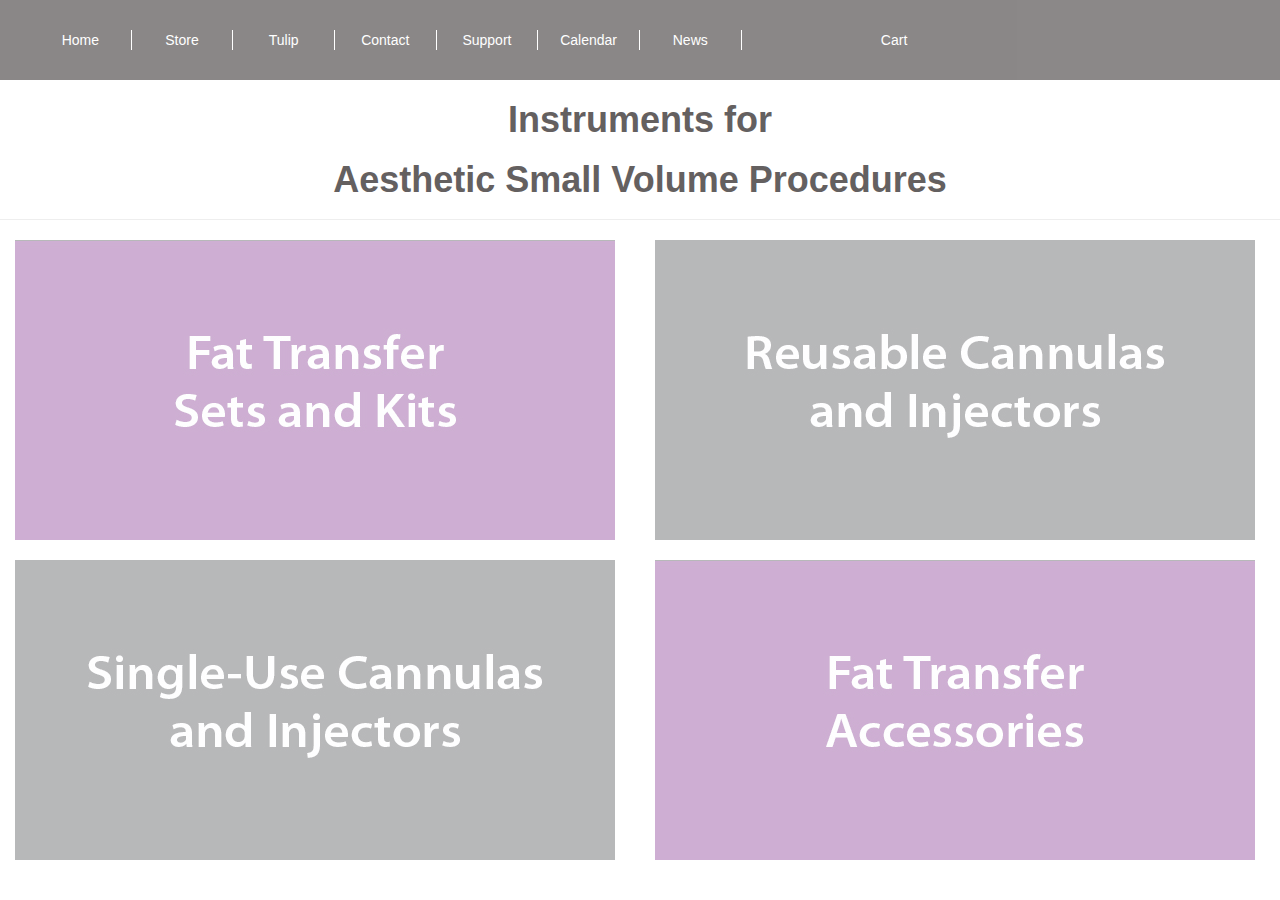
<file: otherpages/aestheticSV.html>
<!DOCTYPE html>
<html lang="en">
	<head>
		<meta charset="utf-8">
		<title>Instruments for Aesthetic Small Volume Procedures</title>
		<meta name="viewport" content="width=device-width, initial-scale=1">
		<link rel="stylesheet" href="../css/bootstrap.min.css">
		<link rel="stylesheet" href="../css/style.css">
		<script src="../js/jquery-1.11.3.js"></script>
				<!-- jQuery (necessary for Bootstrap's JavaScript plugins) -->
	    <script src="https://ajax.googleapis.com/ajax/libs/jquery/1.11.2/jquery.min.js"></script>
		<!-- Carousel Effects <script src="../js/effects.js"></script> -->
	</head>
	<body>
		<!-- stuff to put here -->
		<div class="container-fluid">
			<!-- Row for top section -->
			<div class="row nav-bar text-center">
				<div class="col-md-1 nav-borders">
					<a href="../index.html">Home</a>
				</div>
				<div class="col-md-1 nav-borders">
					<a href="#">Store</a>
				</div>
				<div class="col-md-1 nav-borders">
					<a href="#">Tulip</a>
				</div>
				<div class="col-md-1 nav-borders">
					<a href="#">Contact</a>
				</div>
				<div class="col-md-1 nav-borders">
					<a href="#">Support</a>
				</div>
				<div class="col-md-1 nav-borders">
					<a href="#">Calendar</a>
				</div>
				<div class="col-md-1 nav-borders">
					<a href="#">News</a>
				</div>
				<div class="col-md-1">
					<div> </div>
				</div>
				<div class="col-md-1">
					<a href="#">Cart</a>
				</div>
				<div class="col-md-3">
					<div> </div>
				</div>
			</div> <!-- end row -->
			<div class="row">
				<h1 class="headers">Instruments for</h1>
				<h1 class="headers">Aesthetic Small Volume Procedures</h1>
				<hr>
			</div> <!-- end row -->
			<div class="row">
				<div class="col-md-6">
					<a href="#">
						<img src="../images/AestheticSVImages/setsandkits.jpg" alt="Sets and Kits" class="img-responsive img-dir">
					</a>
				</div>
				<div class="col-md-6">
					<a href="#">
						<img src="../images/AestheticSVImages/reusablecans.jpg" alt="Reusable Cannulas and Injectors" class="img-responsive img-dir">
					</a>
				</div>
			</div> <!-- end row -->
			<br>
			<div class="row">
				<div class="col-md-6">
					<a href="#">
						<img src="../images/AestheticSVImages/dispcans.jpg" alt="Single-Use Cannulas and Injectors" class="img-responsive img-dir">
					</a>
				</div>
				<div class="col-md-6">
					<a href="#">
						<img src="../images/AestheticSVImages/accessories.jpg" alt="Fat Transfer Accessories" class="img-responsive img-dir">
					</a>
				</div>
			</div> <!-- end row -->
		</div> <!-- end container -->
	</body>
</html>
</file>
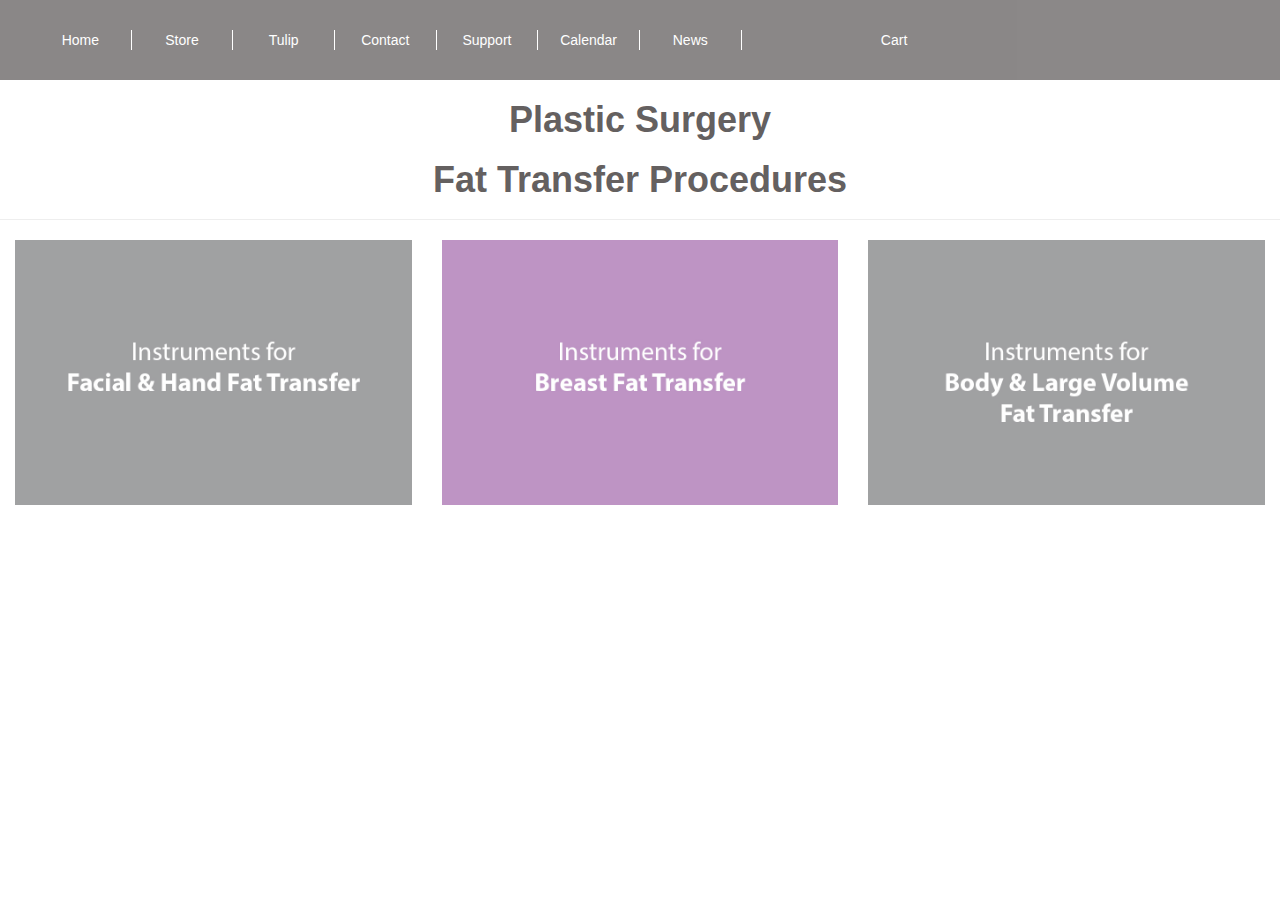
<file: otherpages/plasticdir.html>
<!DOCTYPE html>
<html lang="en">
	<head>
		<meta charset="utf-8">
		<title>Instruments for Aesthetic Small Volume Procedures</title>
		<meta name="viewport" content="width=device-width, initial-scale=1">
		<link rel="stylesheet" href="../css/bootstrap.min.css">
		<link rel="stylesheet" href="../css/style.css">
		<script src="../js/jquery-1.11.3.js"></script>
				<!-- jQuery (necessary for Bootstrap's JavaScript plugins) -->
	    <script src="https://ajax.googleapis.com/ajax/libs/jquery/1.11.2/jquery.min.js"></script>
		<!-- Carousel Effects <script src="../js/effects.js"></script> -->
	</head>
	<body>
		<!-- stuff to put here -->
		<div class="container-fluid">
			<!-- Row for top section -->
			<div class="row nav-bar text-center">
				<div class="col-md-1 nav-borders">
					<a href="../index.html">Home</a>
				</div>
				<div class="col-md-1 nav-borders">
					<a href="#">Store</a>
				</div>
				<div class="col-md-1 nav-borders">
					<a href="#">Tulip</a>
				</div>
				<div class="col-md-1 nav-borders">
					<a href="#">Contact</a>
				</div>
				<div class="col-md-1 nav-borders">
					<a href="#">Support</a>
				</div>
				<div class="col-md-1 nav-borders">
					<a href="#">Calendar</a>
				</div>
				<div class="col-md-1 nav-borders">
					<a href="#">News</a>
				</div>
				<div class="col-md-1">
					<div> </div>
				</div>
				<div class="col-md-1">
					<a href="#">Cart</a>
				</div>
				<div class="col-md-3">
					<div> </div>
				</div>
			</div> <!-- end row -->
			<div class="row">
				<h1 class="headers">Plastic Surgery</h1>
				<h1 class="headers">Fat Transfer Procedures</h1>
				<hr>
			</div> <!-- end row -->
			<div class="row">
				<div class="col-md-4">
					<a href="plastic/facialsets.html">
						<img src="../images/Face&Hand.jpg" alt="Facial & Hand Procedures" class="img-responsive img-dir">
					</a>
				</div>
				<div class="col-md-4">
					<a href="plastic/breastsets.html">
						<img src="../images/Breast.jpg" alt="Breast Fat Transfer Procedures" class="img-responsive img-dir">
					</a>
				</div>
				<div class="col-md-4">
					<a href="plastic/bodysets.html">
						<img src="../images/Body&LV.jpg" alt="Body & Large Volume Procedures" class="img-responsive img-dir">
					</a>
				</div>
			</div> <!-- end row -->
		</div> <!-- end container -->
	</body>
</html>
</file>
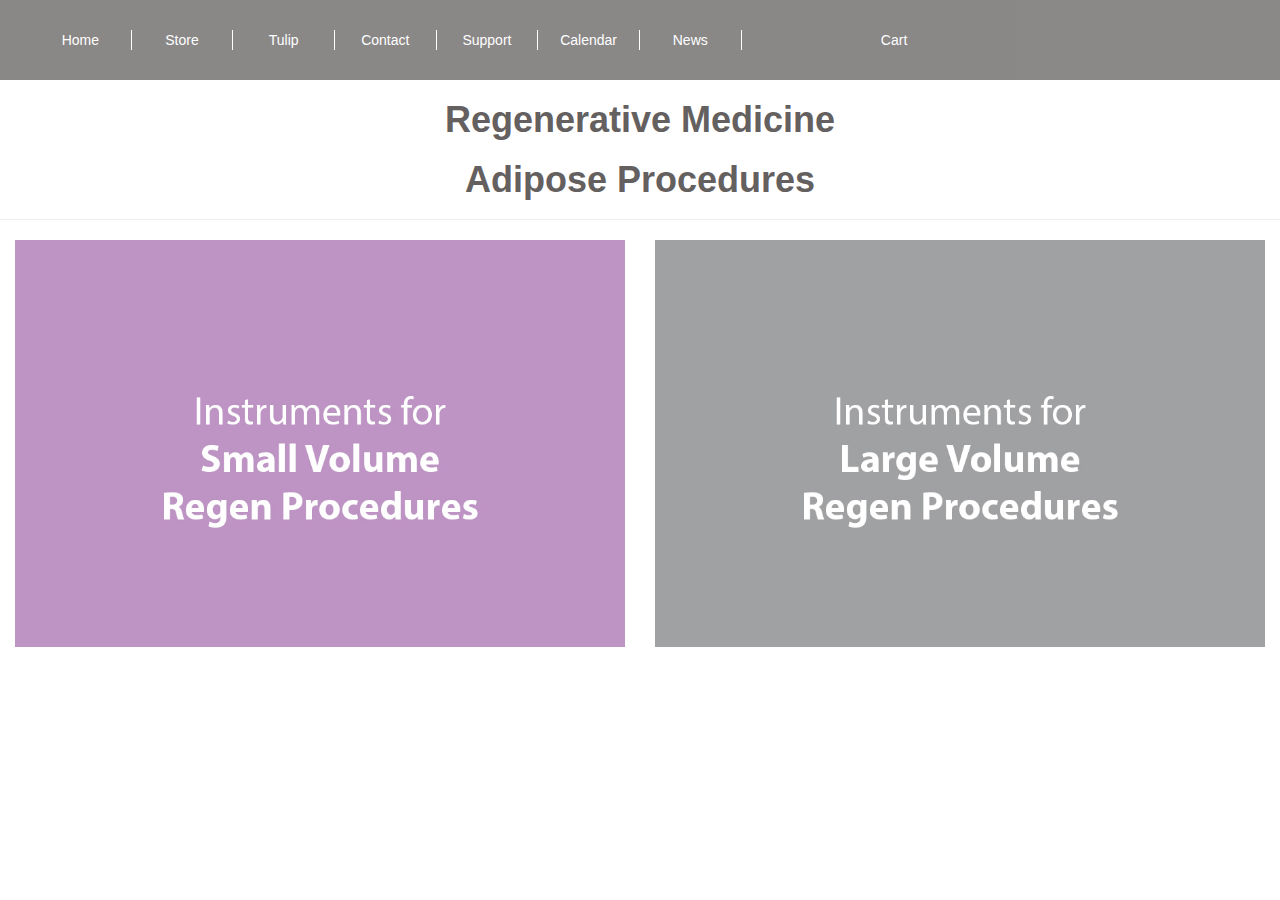
<file: otherpages/regendir.html>
<!DOCTYPE html>
<html lang="en">
	<head>
		<meta charset="utf-8">
		<title>Instruments for Aesthetic Small Volume Procedures</title>
		<meta name="viewport" content="width=device-width, initial-scale=1">
		<link rel="stylesheet" href="../css/bootstrap.min.css">
		<link rel="stylesheet" href="../css/style.css">
		<script src="../js/jquery-1.11.3.js"></script>
				<!-- jQuery (necessary for Bootstrap's JavaScript plugins) -->
	    <script src="https://ajax.googleapis.com/ajax/libs/jquery/1.11.2/jquery.min.js"></script>
		<!-- Carousel Effects <script src="../js/effects.js"></script> -->
	</head>
	<body>
		<!-- stuff to put here -->
		<div class="container-fluid">
			<!-- Row for top section -->
			<div class="row nav-bar text-center">
				<div class="col-md-1 nav-borders">
					<a href="../index.html">Home</a>
				</div>
				<div class="col-md-1 nav-borders">
					<a href="#">Store</a>
				</div>
				<div class="col-md-1 nav-borders">
					<a href="#">Tulip</a>
				</div>
				<div class="col-md-1 nav-borders">
					<a href="#">Contact</a>
				</div>
				<div class="col-md-1 nav-borders">
					<a href="#">Support</a>
				</div>
				<div class="col-md-1 nav-borders">
					<a href="#">Calendar</a>
				</div>
				<div class="col-md-1 nav-borders">
					<a href="#">News</a>
				</div>
				<div class="col-md-1">
					<div> </div>
				</div>
				<div class="col-md-1">
					<a href="#">Cart</a>
				</div>
				<div class="col-md-3">
					<div> </div>
				</div>
			</div> <!-- end row -->
			<div class="row">
				<h1 class="headers">Regenerative Medicine</h1>
				<h1 class="headers">Adipose Procedures</h1>
				<hr>
			</div> <!-- end row -->
			<div class="row">
				<div class="col-md-6">
					<a href="regen/svsets.html">
						<img src="../images/RegenSV.jpg" alt="Small Volume Adipose Regen Procedures" class="img-responsive img-dir">
					</a>
				</div>
				<div class="col-md-6">
					<a href="regen/lvsets.html">
						<img src="../images/RegenLV.jpg" alt="Large Volume Adipose Regen Procedures" class="img-responsive img-dir">
					</a>
				</div>
			</div> <!-- end row -->
		</div> <!-- end container -->
	</body>
</html>
</file>
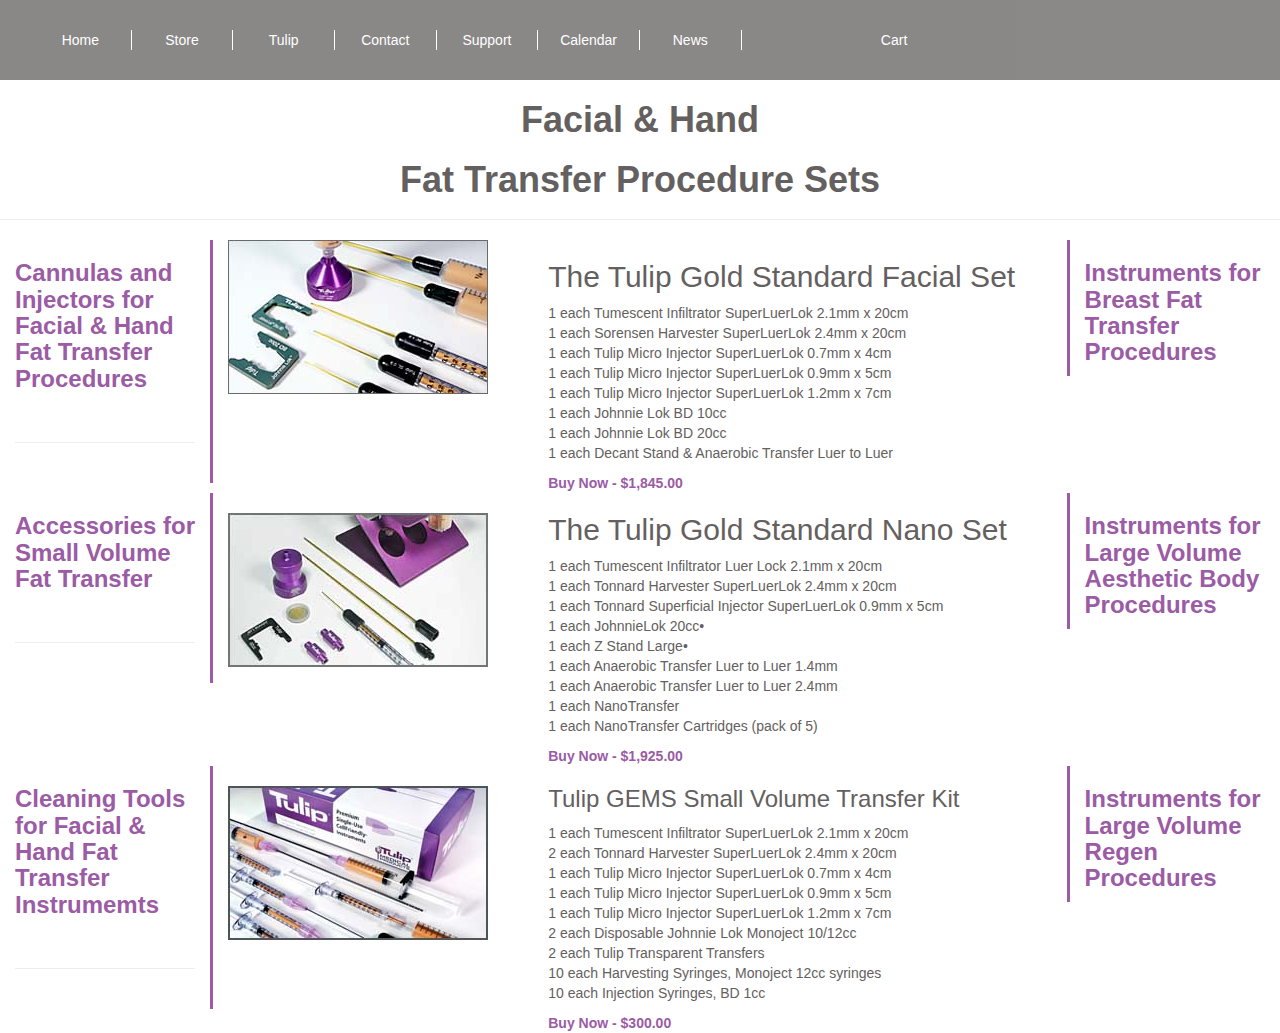
<file: otherpages/plastic/facialsets.html>
<!DOCTYPE html>
<html lang="en">
	<head>
		<meta charset="utf-8">
		<title>Instruments for Aesthetic Small Volume Procedures</title>
		<meta name="viewport" content="width=device-width, initial-scale=1">
		<link rel="stylesheet" href="../../css/bootstrap.min.css">
		<link rel="stylesheet" href="../../css/style.css">
		<script src="../../js/jquery-1.11.3.js"></script>
				<!-- jQuery (necessary for Bootstrap's JavaScript plugins) -->
	    <script src="https://ajax.googleapis.com/ajax/libs/jquery/1.11.2/jquery.min.js"></script>
		<!-- Carousel Effects <script src="../js/effects.js"></script> -->
	</head>
	<body>
		<!-- stuff to put here -->
		<div class="container-fluid">
			<!-- Row for top section -->
			<div class="row nav-bar text-center">
				<div class="col-md-1 nav-borders">
					<a href="../../index.html">Home</a>
				</div>
				<div class="col-md-1 nav-borders">
					<a href="#">Store</a>
				</div>
				<div class="col-md-1 nav-borders">
					<a href="#">Tulip</a>
				</div>
				<div class="col-md-1 nav-borders">
					<a href="#">Contact</a>
				</div>
				<div class="col-md-1 nav-borders">
					<a href="#">Support</a>
				</div>
				<div class="col-md-1 nav-borders">
					<a href="#">Calendar</a>
				</div>
				<div class="col-md-1 nav-borders">
					<a href="#">News</a>
				</div>
				<div class="col-md-1">
					<div> </div>
				</div>
				<div class="col-md-1">
					<a href="#">Cart</a>
				</div>
				<div class="col-md-3">
					<div> </div>
				</div>
			</div> <!-- end row -->
			<div class="row">
				<h1 class="headers">Facial & Hand</h1>
				<h1 class="headers">Fat Transfer Procedure Sets</h1>
				<hr>
			</div> <!-- end row -->
			
			
				<div class="row">
					<div class="col-md-2 side-bar side-bar-left">
						<h3>
							<a href="#" class="buy-link">Cannulas and Injectors for Facial & Hand Fat Transfer Procedures</a>
						</h3>
						<br>
						<hr>
						<br>
					</div>
					<div class="col-md-3">
						<!-- first item -->
						<div>
							<img src="../../images/AestheticSVImages/facial.jpg" alt="Gold Standard Facial Set" class="img-responsive">
						</div>
					</div>
					<div class="col-md-5">
						<!-- first item -->
						<div>
							<h2>The Tulip Gold Standard Facial Set</h2>
							<p>1 each Tumescent Infiltrator SuperLuerLok 2.1mm x 20cm<br>
								1 each Sorensen Harvester SuperLuerLok 2.4mm x 20cm<br>
								1 each Tulip Micro Injector SuperLuerLok 0.7mm x 4cm<br>
								1 each Tulip Micro Injector SuperLuerLok 0.9mm x 5cm<br>
								1 each Tulip Micro Injector SuperLuerLok 1.2mm x 7cm<br>
								1 each Johnnie Lok BD 10cc<br>
								1 each Johnnie Lok BD 20cc<br>
								1 each Decant Stand & Anaerobic Transfer Luer to Luer</p>
							<a href="#" class="buy-link">Buy Now - $1,845.00</a>
						</div>
					</div>
					<div class="col-md-2 side-bar side-bar-right">
						<h3>
							<a href="#" class="buy-link">Instruments for Breast Fat Transfer Procedures</a>
						</h3>
					</div>
				</div> <!-- end row -->
				<div class="row">
					<div class="col-md-2 side-bar side-bar-left">
						<h3>
							<a href="#" class="buy-link">Accessories for Small Volume Fat Transfer</a>
						</h3>
						<br>
						<hr>
						<br>
					</div>
					<div class="col-md-3">
						<!-- second item -->
						<br>
						<div class="separate-item">
							<img src="../../images/AestheticSVImages/nanoset.jpg" alt="Gold Standard Nano Set" class="img-responsive">
						</div>
					</div>
					<div class="col-md-5">
						<!-- second item -->
						<div class="separate-item">
							<h2>The Tulip Gold Standard Nano Set</h2>
							<p>1 each Tumescent Infiltrator Luer Lock 2.1mm x 20cm<br>
								1 each Tonnard Harvester SuperLuerLok 2.4mm x 20cm<br>
								1 each Tonnard Superficial Injector SuperLuerLok 0.9mm x 5cm<br>
								1 each JohnnieLok 20cc•<br>
								1 each Z Stand Large•<br>
								1 each Anaerobic Transfer Luer to Luer 1.4mm<br>
								1 each Anaerobic Transfer Luer to Luer 2.4mm<br>
								1 each NanoTransfer<br>
								1 each NanoTransfer Cartridges (pack of 5)</p>
							<a href="#" class="buy-link">Buy Now - $1,925.00</a>
						</div>
					</div>
					<div class="col-md-2 side-bar side-bar-right">
						<h3>
							<a href="#" class="buy-link">Instruments for Large Volume Aesthetic Body Procedures</a>
						</h3>
					</div>
				</div> <!-- end row -->
				<div class="row">
					<div class="col-md-2 side-bar side-bar-left">
						<h3>
							<a href="#" class="buy-link">Cleaning Tools for Facial & Hand Fat Transfer Instrumemts</a>
						</h3>
						<br>
						<hr>
						<br>
					</div>
					<div class="col-md-3">
						<!-- third item -->
						<br>
						<div class="separate-item">
							<img src="../../images/AestheticSVImages/gemssv.jpg" alt="GEMS Single-Use Small Volume Transfer Kit" class="img-responsive">
						</div>
					</div>
					<div class="col-md-5">
						<!-- third item -->
						<div class="separate-item">
							<h3>Tulip GEMS Small Volume Transfer Kit</h3>
							<p>1 each Tumescent Infiltrator SuperLuerLok 2.1mm x 20cm<br>
							2 each Tonnard Harvester SuperLuerLok 2.4mm x 20cm<br>
							1 each Tulip Micro Injector SuperLuerLok 0.7mm x 4cm<br>
							1 each Tulip Micro Injector SuperLuerLok 0.9mm x 5cm<br>
							1 each Tulip Micro Injector SuperLuerLok 1.2mm x 7cm<br>
							2 each Disposable Johnnie Lok Monoject 10/12cc<br>
							2 each Tulip Transparent Transfers<br>
							10 each Harvesting Syringes, Monoject 12cc syringes<br>
							10 each Injection Syringes, BD 1cc</p>
							<a href="#" class="buy-link">Buy Now - $300.00</a>
						</div>
					</div>
					<div class="col-md-2 side-bar side-bar-right">
						<h3>
							<a href="#" class="buy-link">Instruments for Large Volume Regen Procedures</a>
						</h3>
					</div>
				</div> <!-- end row -->
			 <!-- end container -->

		</div> <!-- end fluid container -->
	</body>
</html>
</file>
<file: css/style.css>
body {
	width: 100%;
	font-family: Arial, sans-serif;
	background: #fff;
	color: #646060;
}


/* styling for links */
a:link {
	color: #fff;
}
a:hover {
	color: #fff;
}
a:visited {
	color: #fff;
}


/* styling for nav bar at top of page */
.nav-bar {
	padding: 30px;
	background: #646060;
	opacity: 0.5;
	color: #fff;
	font-size: 1em;
}
.nav-bar:hover {
	opacity: 0.75;
}
.nav-borders {
	border-right: solid 1px;
}


/* styling for image directory */
.img-dir {
	opacity: 0.65;
}
.img-dir:hover {
	opacity: 1.0;
}

/* carousel & carousel controls */
.carousel-height {
	max-height: 500px;
	/*width: 100%;*/
}
.carousel-control.left {
	background: transparent;
}
.carousel-control.right {
	background: transparent;
}
#carouselButtons {
	margin-left: 50%;
	margin-right: 50%;
	bottom: 20px;
	position: absolute;
	display: flex;
}
.btn-link {
	color: #646060;
}
.btn-link:hover {
	color: #9b5ba5;
}
.btn-link:active {
	color: #9b5ba5;
	border-color: #9b5ba5;
}
.btn-link:focus {
	color: #9b5ba5;
	border-color: #9b5ba5;
}

/* remove margin and padding */
.rem-marg {
	margin: 0px -30px;
}
.rem-pad {
	padding: 0px;
}



/* formatting for headers */
.headers {
	font-weight: bold;
	text-align: center;
}



/* other page css styling */

.side-bar {
	max-width: 16.66%;
}

.side-bar-left {
	border-right-style: solid;
	border-right-color: #9b5ba5;
	/*padding-left: 10px;*/
}

.side-bar-right {
	border-left-style: solid;
	border-left-color: #9b5ba5;
	/*padding-right: 10px;*/
}

.main-container {
	max-width: 66.67%;
}
.separate-item {
	/*padding: 10px 10px;
	border-top-style: dotted;
	border-top-color: #9b5ba5;*/
}


.buy-link:link {
	color: #9b5ba5;
	font-weight: bold;
}
</file>
